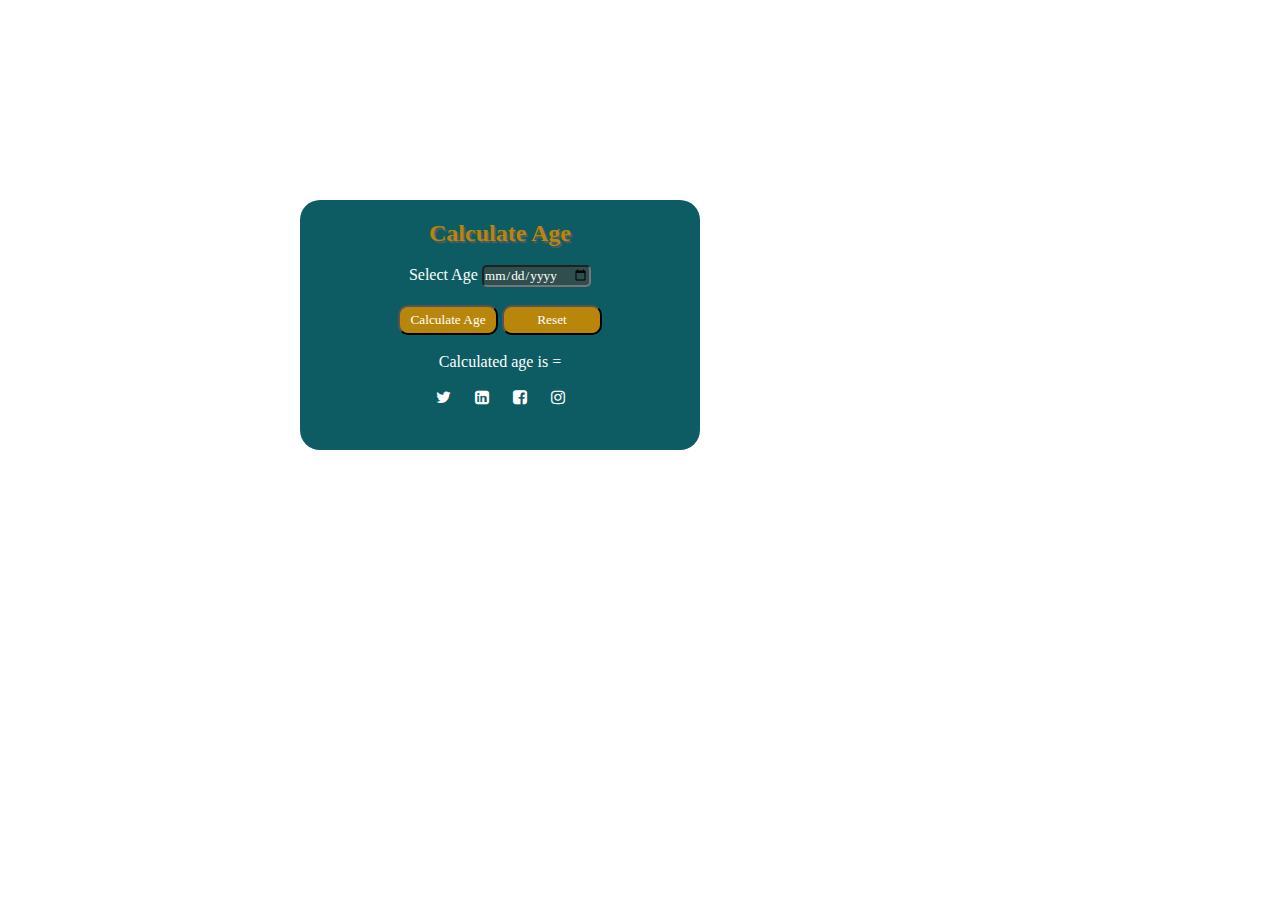
<file: agecalculator.html>
<!DOCTYPE html>
<html>
    <head>
        <title>
            Age Calculator
        </title>
        <link rel="stylesheet" href="agestyle.css">
         <!-- Font Awesome-->
        <link rel="stylesheet" href="http://cdnjs.cloudflare.com/ajax/libs/font-awesome/4.7.0/css/font-awesome.min.css"> 
        <!---Google Font Family-->
        <link rel="preconnect" href="https://fonts.googlepis.com">
        <link rel="preconnect" href="https://fonts.gstatic.com" crossorigin>
        <link href="http://fonts.googles.com/css2?family=Righteous&family=Robot+Slab&display=swap" rel="stylesheet">
    
    </head>
    <body>
        <div id="container">
            <h2>Calculate Age</h2><br>
            <form>
                <label>Select Age</label>  
                <input type="date"><br><br>
                <button>Calculate Age</button>
                <button>Reset</button><br>
              </form><br>
              <p>Calculated age is =</p><br>
              <div class="logo">
                <i class="fa fa-twitter"arial-hidden="true"></i>
                <i class="fa fa-linkedin-square"arial-hidden="true"></i>
                <i class="fa fa-facebook-square"arial-hidden="true"></i>
                <i class="fa fa-instagram"arial-hidden="true"></i>

              </div>

        </div>
        
    </body>
</html>
</file>
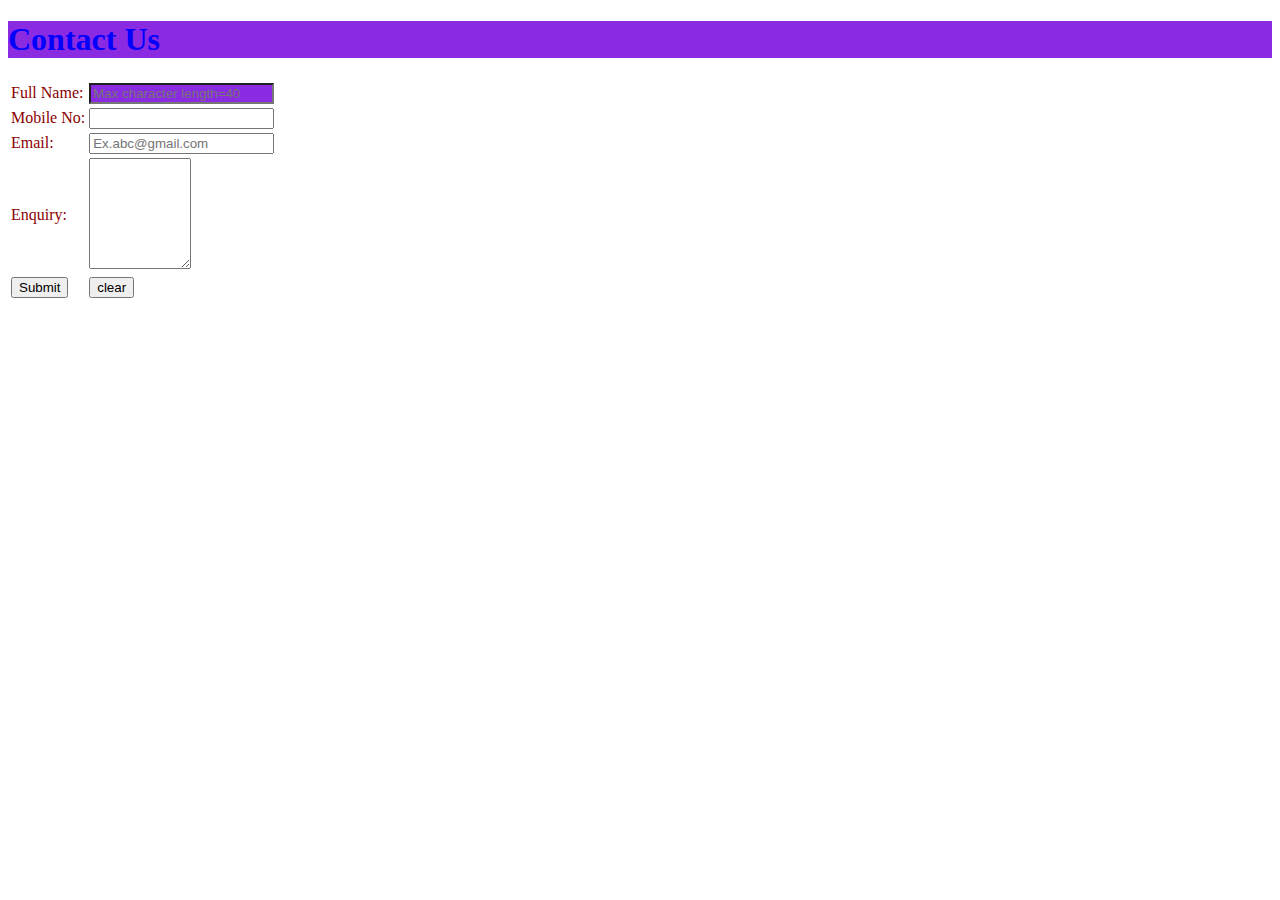
<file: contactus.html>
<!DOCTYPE html>
<html>
    <head>
        <title>
            Contact Us
        </title>
        <style>
           #a, h1{
                color:blue;
                background-color:blueviolet;
            }
            .abc{
                color:darkred;
            }
            </style>
            </head>
    <body>
        <p><b><h1>Contact Us</h1></b></p>
        <form>
            <table>
                <tbody>
                    <tr>
                        <td><label class="abc">Full Name:</label></td>
                        <td> <input id="a" type="text" placeholder="Max character length=40" maxlength="40"></td>
                    </tr>
                    <tr>
                        <td><label class="abc">Mobile No:</label></td>
                        <td><input type="number"></td>
                    </tr>
                    <tr>
                        <td><label class="abc">Email:</label></td>
                        <td><input type="text" placeholder="Ex.abc@gmail.com"></td>
                    </tr>
                    <tr>
                        <td><label class="abc">Enquiry:</label></td>
                        <td><textarea type="text" rows="7" cols="10"></textarea></td>
                    </tr>
                    <tr>
                        <td><button type="submit">Submit</button></td>
                        <td><button type="reset">clear</button></td>
                    </tr>
                </tbody>
            </table>
            
        </form>
    </body>
    
</html>
</file>
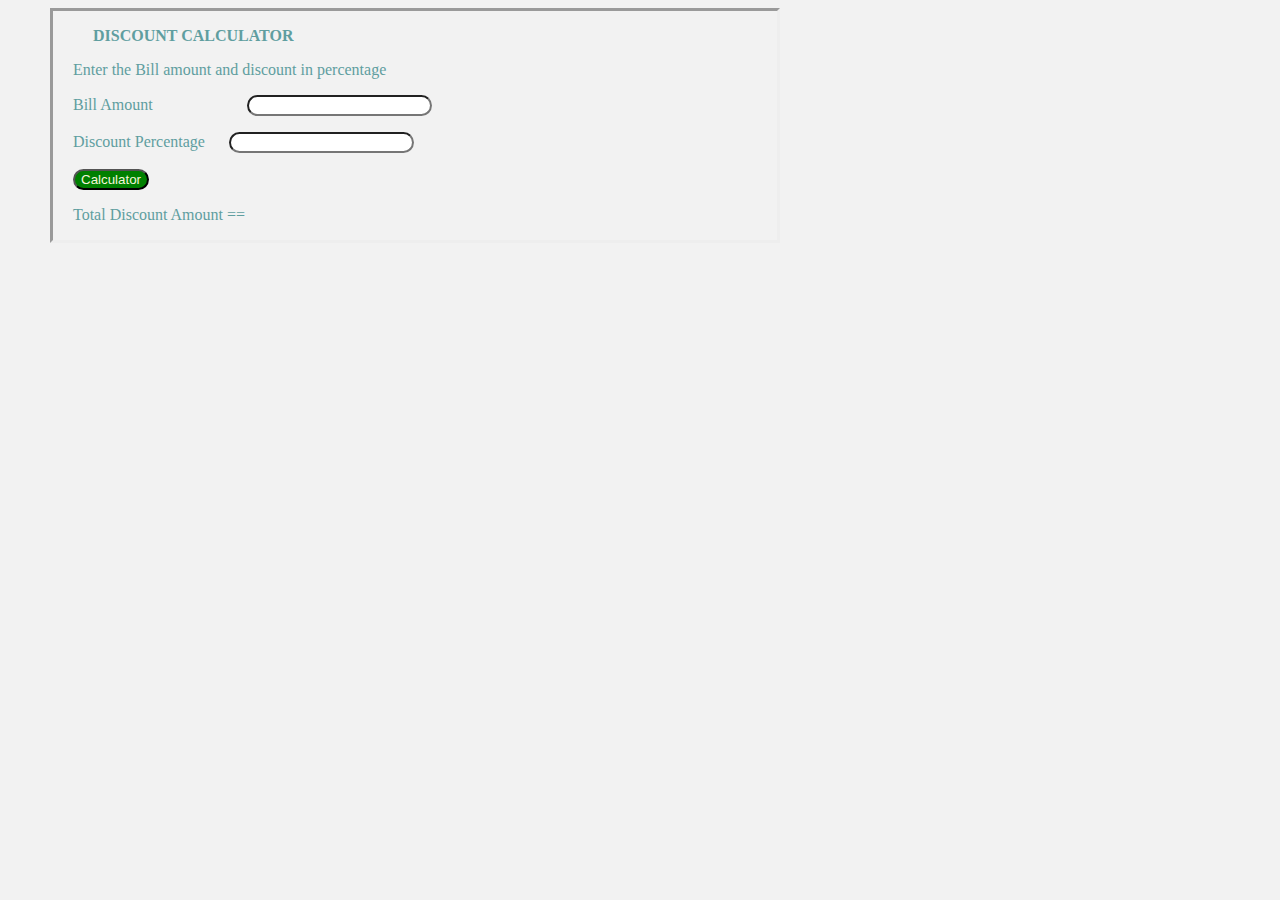
<file: discountCalculator.html>
<!DOCTYPE html>
<html>
    <head>
        <title>
            Discount Calculator
        </title>
        <link rel="preconnect" href="https://fonts.googlepis.com">
        <link rel="preconnect" href="https://fonts.gstatic.com" crossorigin>
        <link href="http://fonts.googles.com/css2?family=Acme&family=Item&display=swap" rel="stylesheet">
        <style>
            body{
                background-color:#f2f2f2;
                font-family: 'Itim',cursive;
                color:cadetblue;
                border-style:inset;
                margin-left: 50px;
                margin-right: 500px;
                padding-left: 20px;
        
                
            }
            #abc{
                background-color:green;
                color:beige;
                border-radius:20px;
                size:x-large;
            }
            #a{
                
                margin-right:90px ;
            }
            #b{
                margin-right:20px ; 
            }
            input{
                border-radius: 50px;
                color:cadetblue;
            }
            b{
                text-transform: uppercase;
                font-family: 'Times New Roman', Times, serif;
                margin-left: 20px;
                
            }

        </style>
    
    
    </head>
    <body>
        <p><b>Discount Calculator</b> </p>
        <p>Enter  the Bill amount and discount in percentage</p>
        <p><label id="a"> Bill Amount</label>
           <input type="number" >
        </p>
        <p><label id="b"> Discount Percentage</label>
        <input type="Number"></p>
        <Button type="submit" id="abc">Calculator</Button> 
        <p>Total Discount Amount ==</p>

    </body>
</html>
</file>
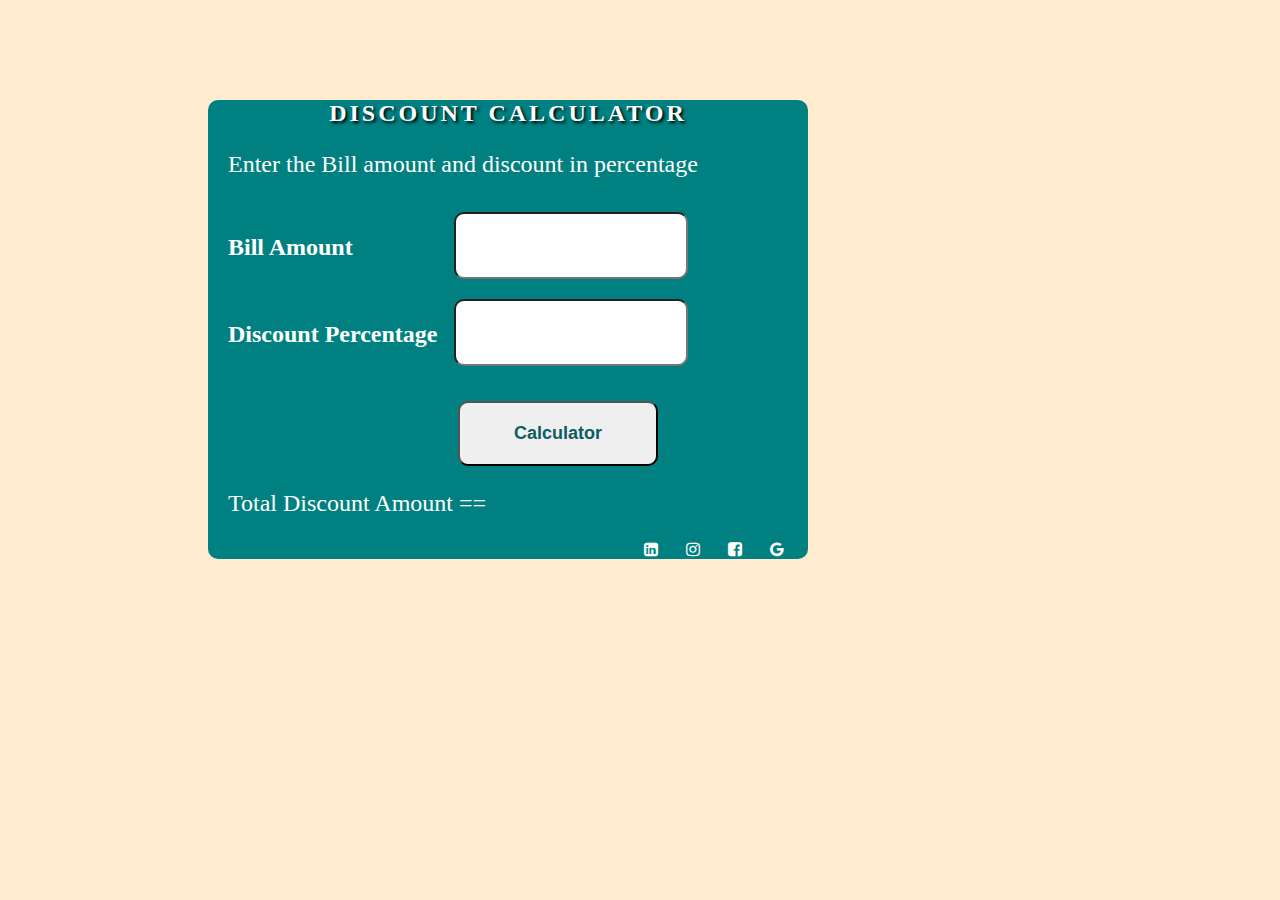
<file: discountCalculator1.html>
<!DOCTYPE html>
<html>
    <head>
        <title>
            Discount Calculator
        </title>
        <link rel="stylesheet" href="style.css">
        <link rel="stylesheet" href="http://cdnjs.cloudflare.com/ajax/libs/font-awesome/4.7.0/css/font-awesome.min.css">
        
        <!---Google Font Family-->
        <link rel="preconnect" href="https://fonts.googlepis.com">
        <link rel="preconnect" href="https://fonts.gstatic.com" crossorigin>
        <link href="http://fonts.googles.com/css2?family=Righteous&family=Robot+Slab&display=swap" rel="stylesheet">
    </head>
    <body>
        <div class="container">
        <h2>Discount Calculator</h2>
        <p>Enter  the Bill amount and discount in percentage</p>
        <form>
                <label id="labelBill"> Bill Amount</label>
                <input type="number" ><br>
                <label> Discount Percentage</label>
                <input type="Number"><br>
                <Button id="calculator">Calculator</Button> 
        </form>
        <p id="total">Total Discount Amount ==</p>
        <div id="socialmedia">
            <i class="fa fa-linkedin-square"arial-hidden="true"></i> &nbsp; &nbsp; &nbsp;
            <i class="fa fa-instagram"arial-hidden="true"></i> &nbsp; &nbsp; &nbsp;
            <i class="fa fa-facebook-square"arial-hidden="true"></i> &nbsp; &nbsp; &nbsp;
            <i class="fa fa-google"arial-hidden="true"></i> &nbsp; &nbsp; &nbsp;

        </div>
        
    </div>

    </body>
</html>
</file>
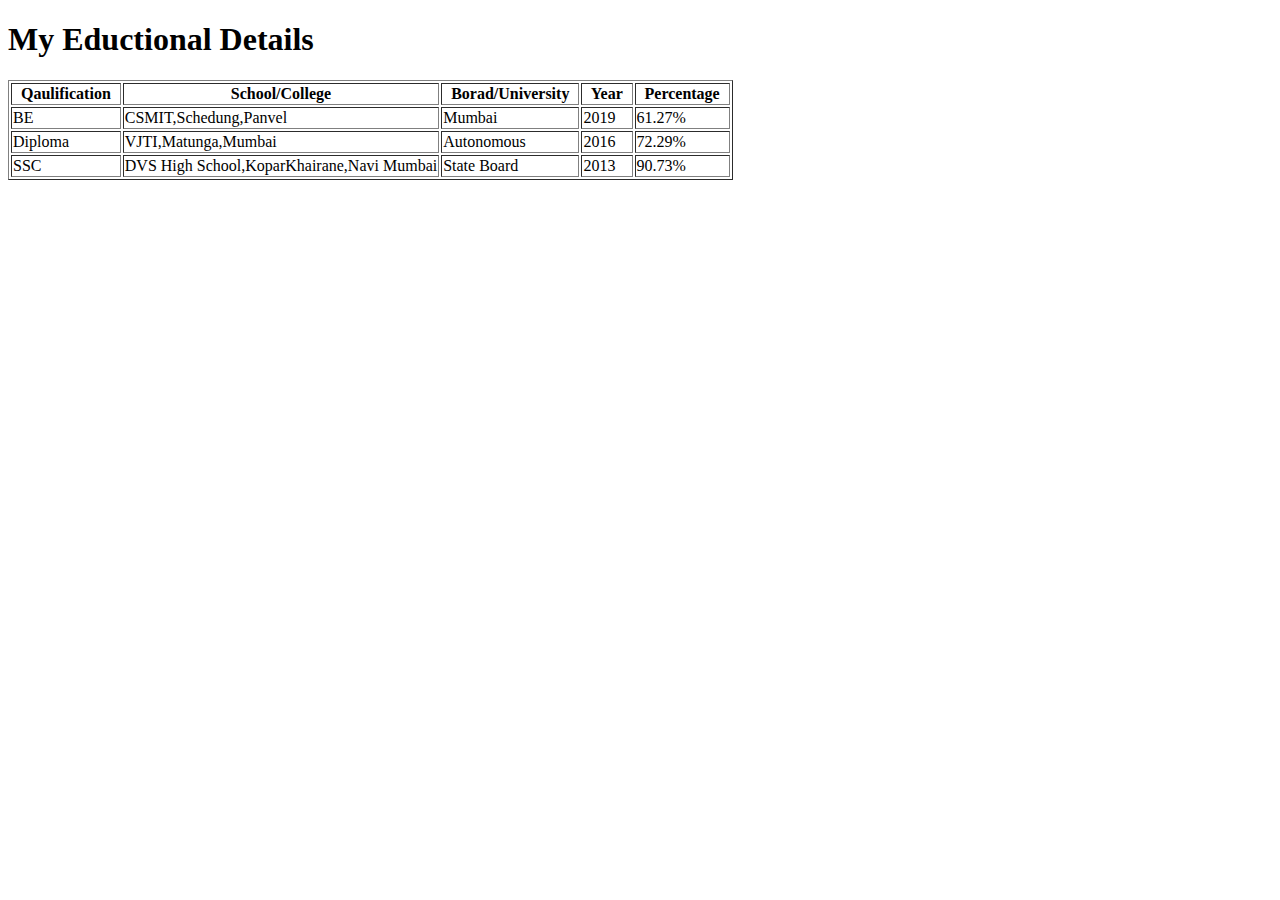
<file: eduction.html>
<!DOCTYPE html>
<html>
    <head>
        <title>
            eduction
        </title>
    </head>
    <body>
        <p><b><h1>My Eductional Details</h1></b></p>
       <table border="1">
        <thead>
            <th>&nbsp; Qaulification &nbsp;</th>
            <th>School/College</th>
            <th>&nbsp; Borad/University &nbsp;</th>
            <th>&nbsp; Year &nbsp;</th>
            <th>&nbsp; Percentage &nbsp;</th>
        </thead>
        <tbody>
            <tr>
                <td>BE</td>
                <td>CSMIT,Schedung,Panvel</td>
                <td>Mumbai</td>
                <td>2019</td>
                <td>61.27%</td>
            </tr>
            <tr>
                <td>Diploma</td>
                <td>VJTI,Matunga,Mumbai</td>
                <td>Autonomous</td>
                <td>2016</td>
                <td>72.29%</td>
            </tr>
            <tr>
                <td>SSC</td>
                <td>DVS High School,KoparKhairane,Navi Mumbai</td>
                <td>State Board</td>
                <td>2013</td>
                <td>90.73%</td>
            </tr>
          </tbody>
       </table>
    </body>
    </html>
</file>
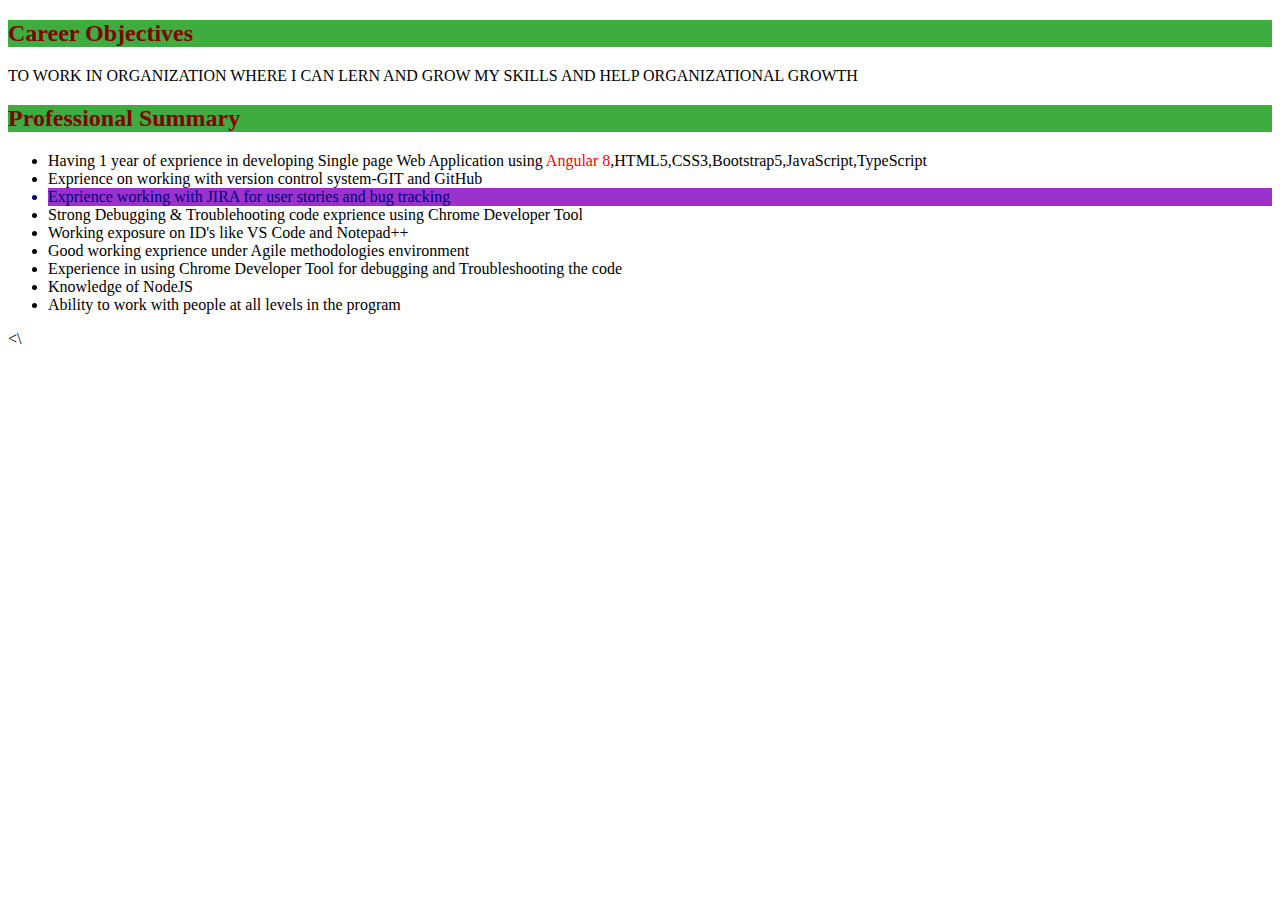
<file: home.html>
<!DOCTYPE html>
<html>
    <head>
        <title>Professional Summary</title>
    </head>
    <style>
        .abc{
            color:maroon;
            background-color:rgb(62, 172, 62);
        }
        p{
            text-transform: uppercase;
        }
        #JIRA{
            color:navy;
            background-color: darkorchid;
        }
        #Angular{
            color:red;
        }
    </style>
    <body>
        <h2 class="abc">Career Objectives</h2>
        <p>To work in organization where i can lern and grow my skills and help organizational growth</p>
        <h2 class="abc">Professional Summary</h2>
        <ul>
            <li>Having 1 year of exprience in developing Single page Web Application using <span id ="Angular">Angular 8</span>,HTML5,CSS3,Bootstrap5,JavaScript,TypeScript </li>
            <li>Exprience on working with version control system-GIT and GitHub</li>
            <li id="JIRA">Exprience working with JIRA for user stories and bug tracking</li>
            <li>Strong Debugging & Troublehooting code exprience using Chrome Developer Tool</li>
            <li>Working exposure on ID's like VS Code and Notepad++</li>
            <li>Good working exprience under Agile methodologies environment</li>
            <li>Experience in using Chrome Developer Tool for debugging and Troubleshooting the code </li>
            <li>Knowledge of NodeJS</li>
            <li>Ability to work with people at all levels in the program</li>
        </ul>

        

    </body>
    
    <\
</html>
</file>
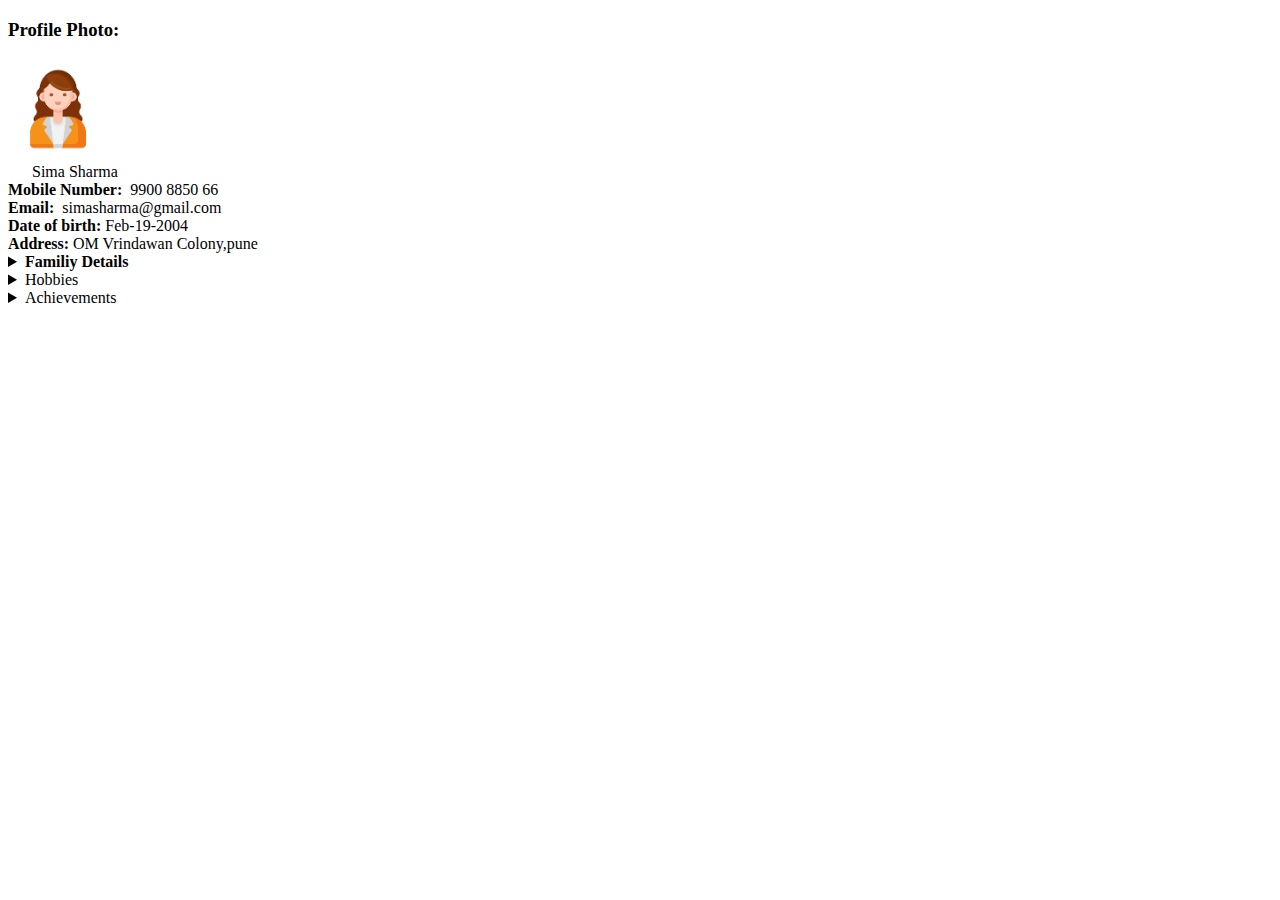
<file: personal.html>
<!DOCTYPE html>
<html>
    <head>
        <title>
            profile
        </title>
    </head>
    <body>
        <p><b><h3>Profile Photo:</h3></b></p>
        <img src="assets/download.png" alt="developer_image" height="100px" weight="100px"><br>
        &nbsp;&nbsp;&nbsp;&nbsp;&nbsp;&nbsp;Sima Sharma<br>
        <b>Mobile Number:</b> &nbsp;9900&nbsp;8850&nbsp;66<br>
        <b>Email:</b> &nbsp;simasharma@gmail.com<br>
        <b>Date&nbsp;of&nbsp;birth:</b>&nbsp;Feb-19-2004<br>
        <b>Address:</b>&nbsp;OM Vrindawan Colony,pune<br>
        <details>
            <summary><b>Familiy Details</b></summary>
            <ul>
                <li>Father Name: Vinod Sharma</li>
                <li>Mother Name: Manisha Sharma</li>
            </ul>                  
        </details>
        <details>
            <summary>Hobbies</summary>
            <ul>
                <li>Reading Book</li>
                <li>Learning New Skkils</li>
                <li>Travelling</li>
                
            </ul>
        </details>
        <details>
            <summary>Achievements</summary>
            <ul>
                <li>I Got First Rank in my Bacholer degree.</li>
                <li>I Got First Rank in a Running Compitition. </li>
                <li>I Participate Poster Presentation and got First Medal. </li>
            </ul>
        </details>

    </body>
</html>
</file>
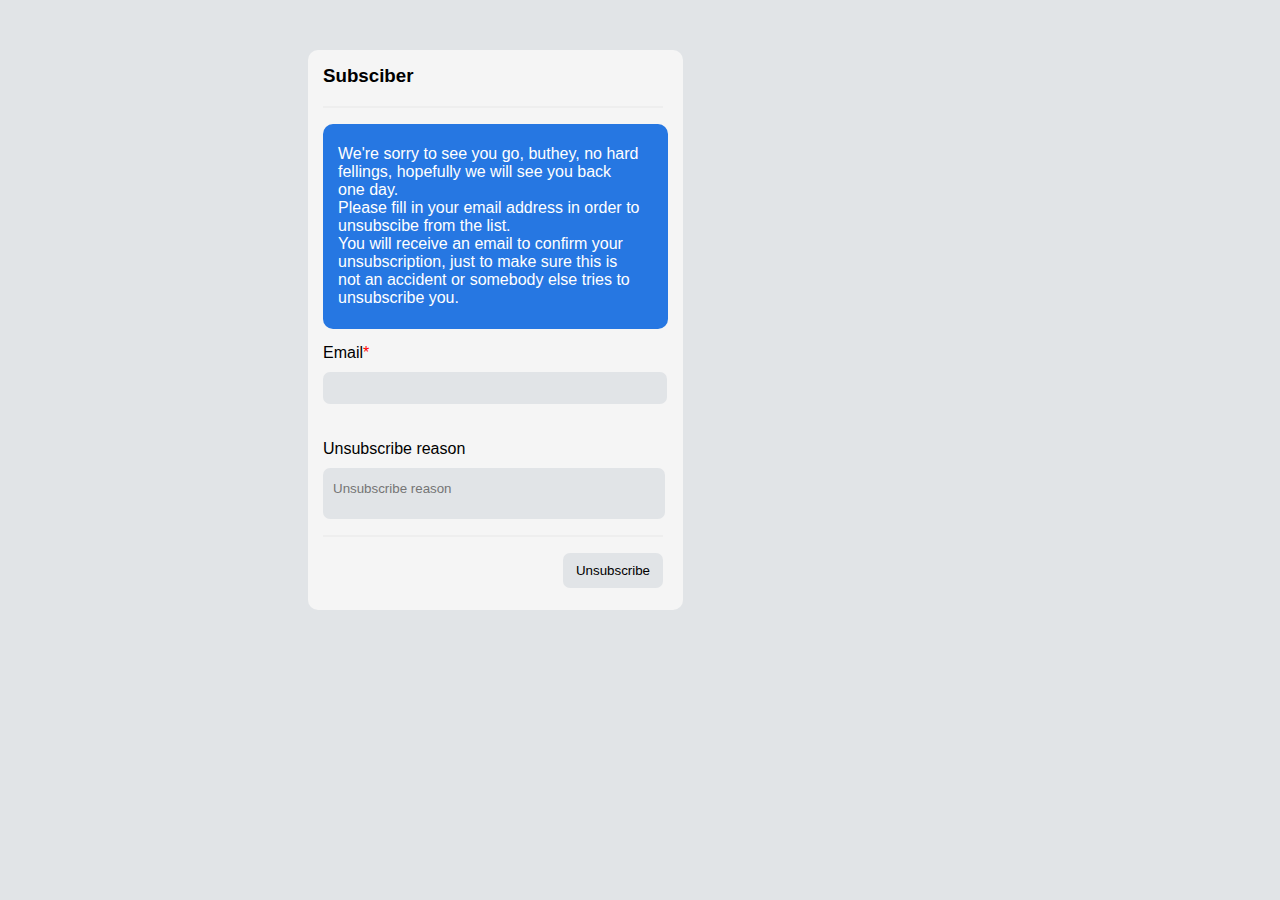
<file: subscriber.html>
<!DOCTYPE html>
<html>
    <head>
        <title>Subscriber</title>
        <style>
            body{
                background-color:rgb(225, 228, 231);;
            }
            #all{
                width: 340px;
                height: 560px;
                background-color:whitesmoke;
                margin-left: 300px;
                margin-top: 50px;
                padding-left: 15px;
                padding-right: 20px;
                border-radius: 10px;
                font-family: sans-serif;
            
            }
            #box{
                width:330px;
                height: 200px;
                background-color:rgb(38, 119, 226);
                padding-left: 15px;
                padding-top: 5px;
                border-radius: 10px;
                color:white;
                font-family: sans-serif;
            }
            h3{
                padding-top: 15px;
            }
            #text{
                padding-top: 15px;

            }
            #input1{
                border-radius: 7px;
                width:340px;
                height: 30px;
                background-color:rgb(225, 228, 231);
                border-color: aliceblue;
                border-style: none;
                margin-top: 10px;
            }
            #input2{
                border-radius: 7px;
                width:330px;
                height: 40px;
                background-color: rgb(225, 228, 231);
                border-color: aliceblue;
                border-style: none;
                margin-top: 10px;
                padding-bottom: 10px;
                padding-left: 10px;
                
            
            }
            #button1{
                border-radius: 7px;
                margin-left: 240px;
                height: 35px;
                width: 100px;;
                background-color: rgb(225, 228, 231);
                border-color: aliceblue;
                border-style: none;
            }
            #star{
                color:red;
            
            }
            hr{
                border-style:groove;
            }
            
        </style>
    </head>
    <body>
        <div id="all">
            <div id="heading">
               <p><h3>Subsciber</h3></p>
               <p><hr> </p>
            </div>
            
            <div id="box">
                <p>
                We're sorry to see you go, buthey, no hard<br>fellings, hopefully we will see you back<br>one day.<br>
                Please fill in your email address in order to <br>unsubscibe from the list.<br>
                You will receive an email to confirm your<br>unsubscription, just to make sure this is<br>not an accident or somebody else tries to<br>unsubscribe you.<br>
                </p>
            </div>
            <div id="text">
                <form>
                    <label>Email</label><label id="star">*</label><br>
                    <input id="input1" type="text"><br><br><br>
                    <label>Unsubscribe reason</label><br>
                    <input id="input2" type=" text" placeholder="Unsubscribe reason">
                     <p><hr></p>
                    <button id="button1">Unsubscribe</button> 
                </form>
            </div>
        </div>
    </body>
</html>
</file>
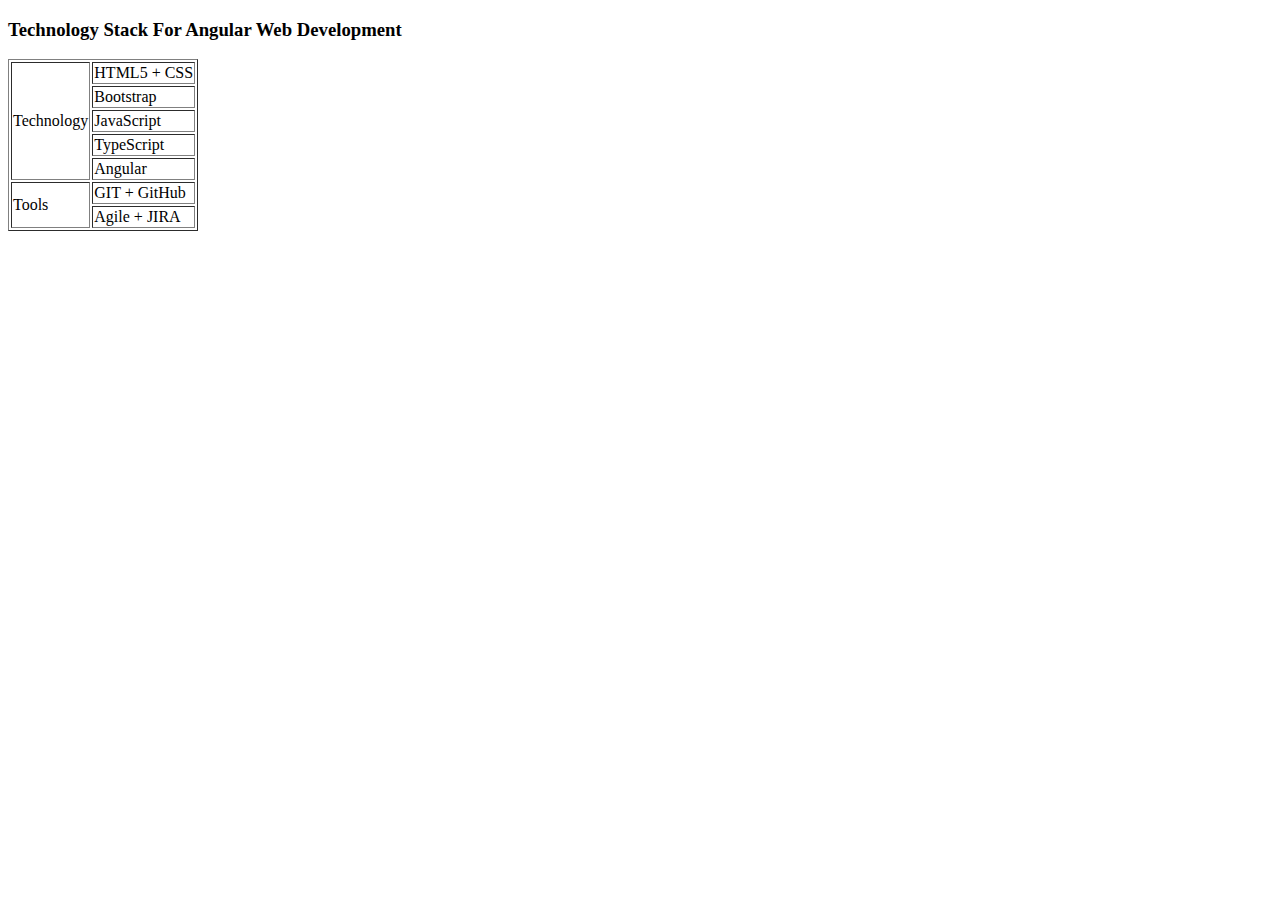
<file: techStack.html>
<!DOCTYPE html>
<html>
    <head>
        <title>
            Technology stack
        </title>
    </head>
    <body>
        <h3><p><b>Technology Stack For Angular Web Development</b></p></h3>
        <table border="1">
            <tbody>
                <tr>
                    <td rowspan="5">Technology</td>
                    <td>HTML5 + CSS</td>
                </tr>
                <tr>
                    <td>Bootstrap</td>
                </tr>
                <tr>
                    <td>JavaScript</td>
                </tr>
                <tr>
                    <td>TypeScript</td>
                </tr>
                <tr>
                    <td>Angular</td>
                </tr>
                <tr>
                    <td rowspan="2">Tools</td>
                    <td> GIT + GitHub</td>
                </tr>
                <tr>
                    <td> Agile + JIRA</td>
                </tr>
            </tbody>
        </table>
    </body>
</html>
</file>
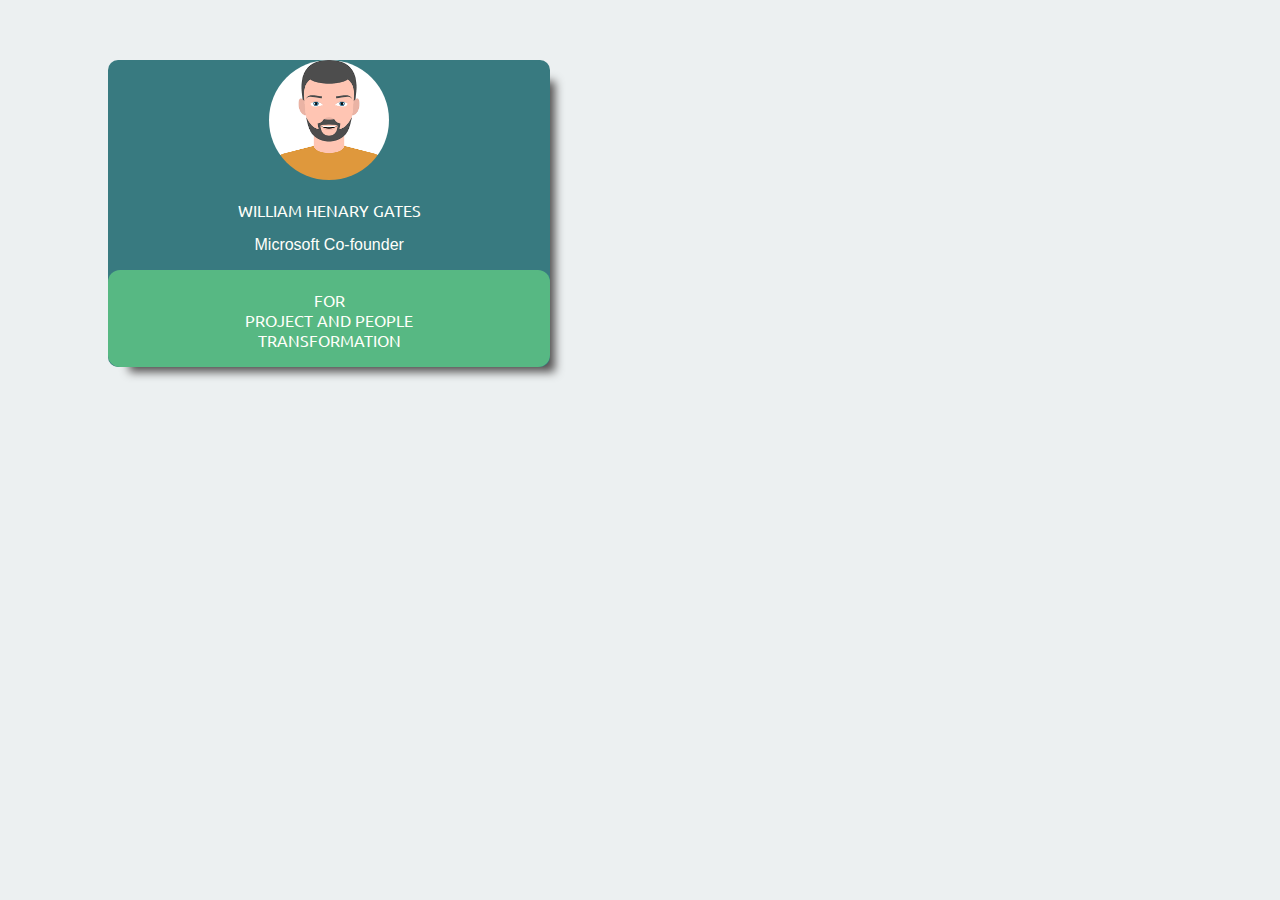
<file: card/card.html>
<!DOCTYPE html>
<html lang="en">
<head>
    <meta charset="UTF-8">
    <meta http-equiv="X-UA-Compatible" content="IE=edge">
    <meta name="viewport" content="width=device-width, initial-scale=1.0">
    <title>Card</title>
    <link rel="stylesheet" href="style.css">

    <link rel="preconnect" href="https://fonts.googleapis.com">
<link rel="preconnect" href="https://fonts.gstatic.com" crossorigin>
<link href="https://fonts.googleapis.com/css2?family=Ubuntu:wght@300&display=swap" rel="stylesheet">
</head>
<body>
    <div id="box1">
        <img src="bill.png" height="120" width="120">
        <p>William Henary Gates </p>
            <span id="text">Microsoft Co-founder</span>
        <div id="box2">
            <p><br>For<br>Project And People<br> Transformation</p>
            
        </div>
    </div>
    
</body>
</html>
</file>
<file: agestyle.css>
*{
    box-sizing:border-box;
    margin:0px;
    padding:0px;
    color :white;
    font-family: 'Itim',cursive;
}
#container{
    width: 400px;
    height: 250px;
    background-color: #0d5c63;
    margin-top: 200px;
    margin-left: 300px;
    border-radius: 20px;
    text-align: center;
    color:white;
   
}
h2{
    padding-top: 20px;
    text-align: center;
    color: darkgoldenrod;
    font-family: 'Roboto Slab',serif;
    text-shadow: 2px 2px 1px rgb(91,92,95);
}
button{
    border-radius: 10px;
    background-color: darkgoldenrod;
    color:white;
    height: 30px;
    width:100px;
   
}
input{
    background-color: darkslategrey;
    color:white;
    border-radius: 5px;
}
.logo{
    text-align:center;
    word-spacing: 20px;
}
</file>
<file: style.css>
*{
    color:white;
}
body{
    background-color:blanchedalmond;
}
.container{
    width:600px;
    background-color:teal;
    margin-top: 100px;
    margin-left: 200px;
    border-radius: 10px;
}
h2{
    font-weight: bolder;
    text-align: center;
    letter-spacing: 3px;
    text-transform: uppercase;
    text-shadow: 2px 2px 3px black;
    font-family: 'Righteous',cursive;
}
p{
    font-family: 'Roboto Slab',serif;
    font-size: x-large;
    margin-left: 20px;
}
form{
    margin-left: 20px;
    font-size: x-large;
    font-weight: bolder;
}
input{
    width:200px;
    padding:15px;
    margin:10px;
    border-radius: 10px;
    color:#0d5c63;
    font-weight: bolder;
    font-size: larger;
}
#labelBill{
    margin-right: 85px ;
}
#calculator{
    padding: 20px;
    width:200px;
    color:#0d5c63;
    font-weight: bolder;
    border-radius: 10px;
    margin-left: 230px;
    font-size: large;
    margin-top: 25px;
}
#calculator:hover{
    background-color: burlywood;
}
#total{
    text-align: centers;
}
#socialmedia{
    text-align: end;

}
</file>
<file: card/style.css>
body{
    text-align: center;
    
    background-color: #ecf0f1;
}
img{
    border-radius: 100px;
}
 
#box1{
    margin:60px 0px 0px 100px;
    width:35%;
    background-color:#387a80;
    color:#FFFFFA;
    box-shadow: 13px 13px 10px -8px rgb(82,80,80);
    border-radius: 10px;
    
    
    
    
}
#box2{
    
    background-color:rgb(87, 184, 131);
    border-radius: 12px;
    padding-bottom: 1px;
   
    
   

}
p{
    font-family: 'Ubuntu', sans-serif;
    text-transform: uppercase;
}
#text{
    font-family:Arial, Helvetica, sans-serif;
}
</file>
